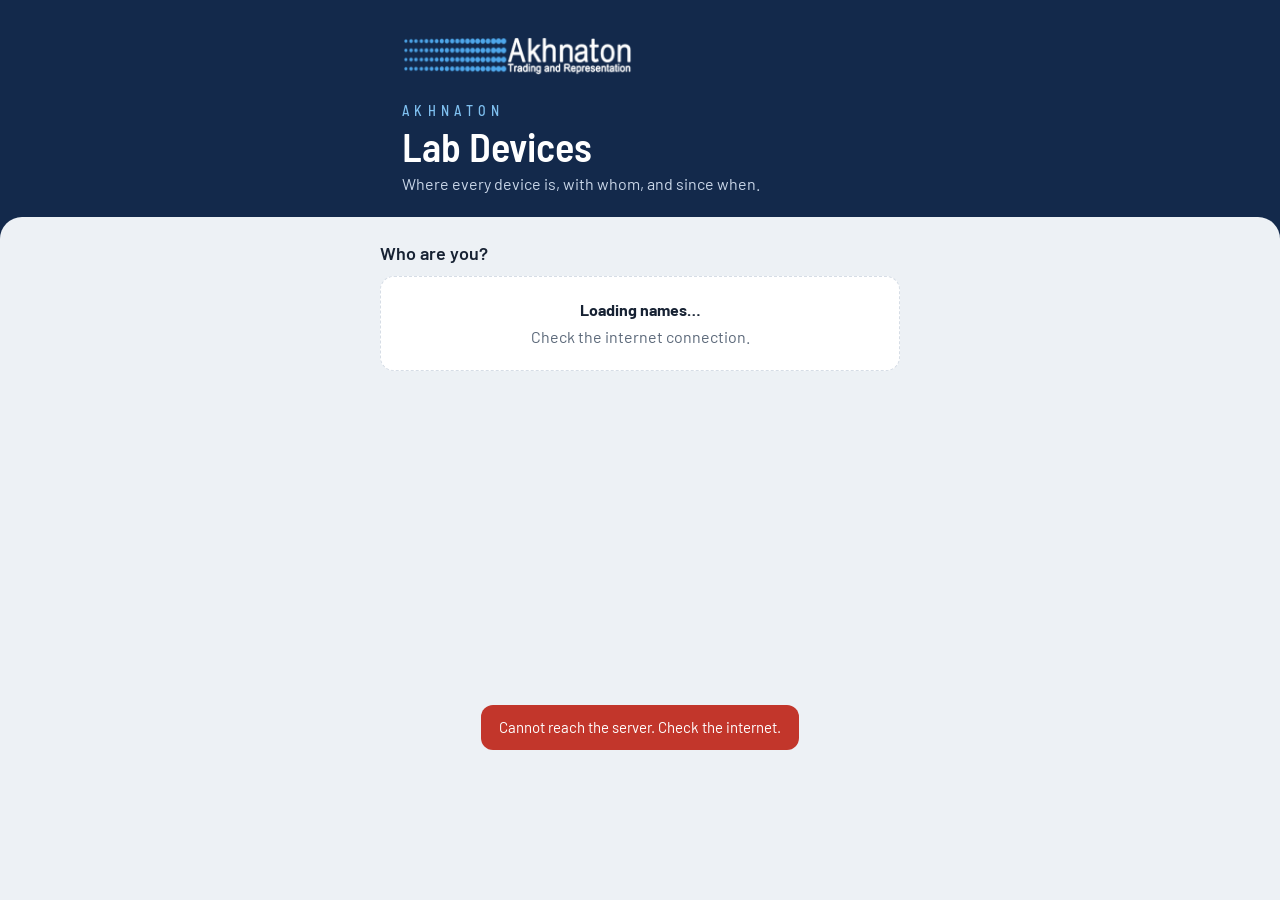
<file: index.html>
<!doctype html>
<html lang="en">
<head>
<meta charset="utf-8">
<meta name="viewport" content="width=device-width, initial-scale=1, viewport-fit=cover">
<title>Akhnaton Devices</title>
<meta name="description" content="Live tracking of Akhnaton calibration lab devices">
<meta name="theme-color" content="#13294B">
<link rel="manifest" href="manifest.webmanifest">
<link rel="icon" href="icon-192.png">
<link rel="apple-touch-icon" href="icon-192.png">
<link rel="preconnect" href="https://fonts.googleapis.com">
<link rel="preconnect" href="https://fonts.gstatic.com" crossorigin>
<link href="https://fonts.googleapis.com/css2?family=Barlow:wght@400;500;600;700&family=Barlow+Semi+Condensed:wght@500;600;700&display=swap" rel="stylesheet">
<link rel="stylesheet" href="app.css?v=41">
</head>
<body>
<div id="app" aria-live="polite"></div>
<div id="sheet-root"></div>
<div id="toast" role="status"></div>
<script src="config.js?v=41"></script>
<script src="https://cdn.onesignal.com/sdks/web/v16/OneSignalSDK.page.js" defer></script>
<script>
window.OneSignalDeferred = window.OneSignalDeferred || [];
OneSignalDeferred.push(async function (OneSignal) {
  await OneSignal.init({
    appId: "2780ba25-098b-49dc-9261-5770b0bfc48c",
    serviceWorkerPath: "OneSignalSDKWorker.js",
    serviceWorkerParam: { scope: "/" },
    notifyButton: { enable: false },
    welcomeNotification: { disable: true }
  });
});
</script>
<script src="core.js?v=41"></script>
<script src="jspdf.umd.min.js" defer></script>
<script src="app.js?v=41"></script>
</body>
</html>
</file>
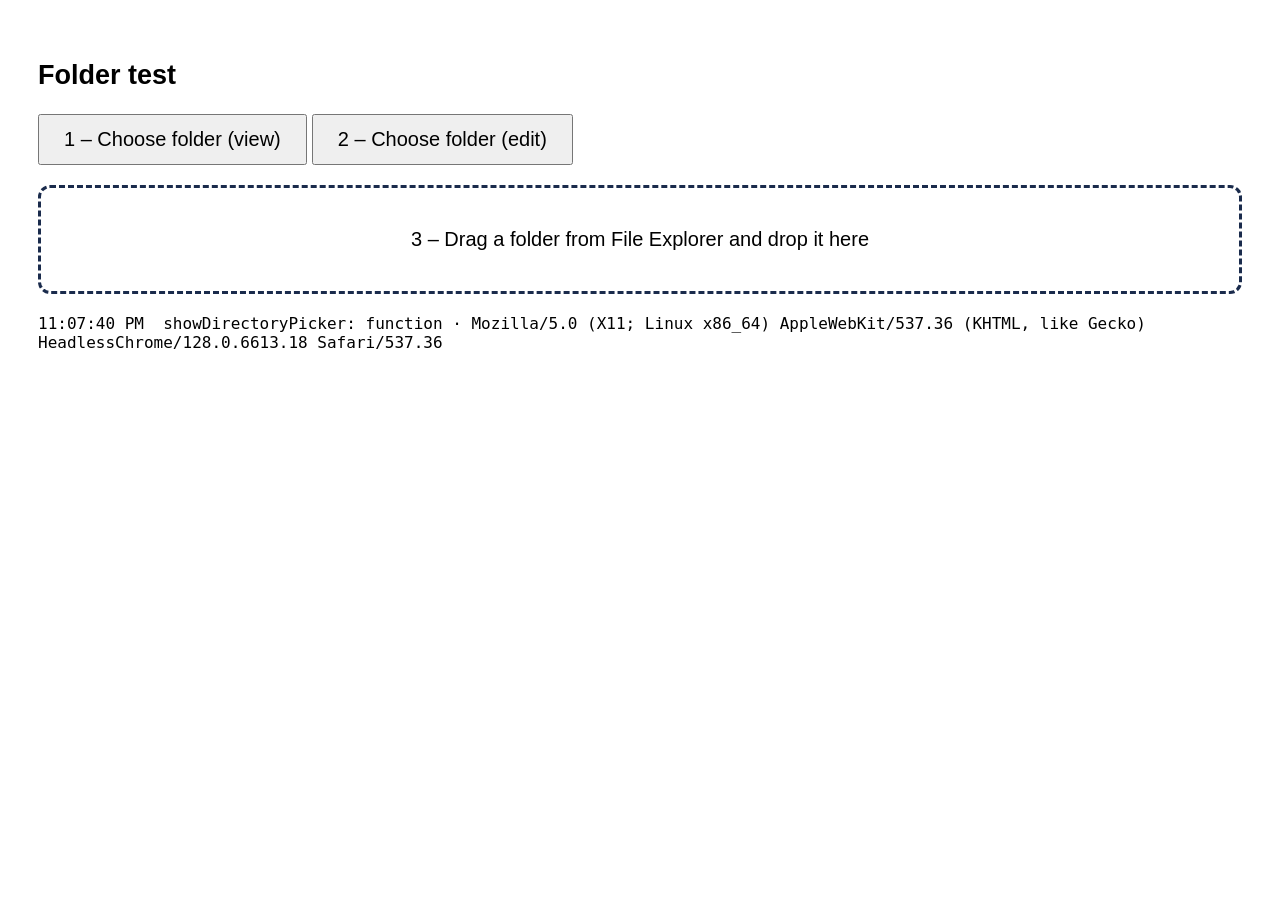
<file: certificates/pick.html>
<!DOCTYPE html><html><head><meta charset="utf-8"><title>Folder test</title><meta name="viewport" content="width=device-width"></head>
<body style="font:18px Segoe UI,sans-serif;padding:30px">
<h2>Folder test</h2>
<button id="b1" style="font-size:20px;padding:12px 24px">1 – Choose folder (view)</button>
<button id="b2" style="font-size:20px;padding:12px 24px">2 – Choose folder (edit)</button>
<div id="dz" style="margin-top:20px;border:3px dashed #1a2b4c;border-radius:12px;padding:40px;text-align:center;font-size:20px">3 – Drag a folder from File Explorer and drop it here</div>
<pre id="o" style="margin-top:20px;font-size:16px;white-space:pre-wrap"></pre>
<script>
var o=document.getElementById('o');function log(t){o.textContent+=new Date().toLocaleTimeString()+'  '+t+'\n';}
log('showDirectoryPicker: '+typeof window.showDirectoryPicker+' · '+navigator.userAgent);
function go(m){log('opening, mode='+m);var t0=Date.now();window.showDirectoryPicker({mode:m}).then(function(h){log('OK: '+h.name+' ('+(Date.now()-t0)+' ms)');var n=0,it=h.entries();(function nx(){it.next().then(function(r){if(r.done||n>=5){log('first entries read: '+n);return;}n++;log('  - '+r.value[0]);nx();});})();}).catch(function(e){log('ERROR '+e.name+': '+e.message+' ('+(Date.now()-t0)+' ms)');});}
document.getElementById('b1').onclick=function(){go('read');};document.getElementById('b2').onclick=function(){go('readwrite');};
var dz=document.getElementById('dz');dz.ondragover=function(e){e.preventDefault();dz.style.background='#e8eefc';};dz.ondragleave=function(){dz.style.background='';};
dz.ondrop=function(e){e.preventDefault();dz.style.background='';var it=e.dataTransfer.items[0];log('dropped, kind='+(it&&it.kind));if(!it||!it.getAsFileSystemHandle){log('no getAsFileSystemHandle');return;}
it.getAsFileSystemHandle().then(function(h){log('handle: '+h.kind+' '+h.name);return h.requestPermission({mode:'readwrite'}).then(function(st){log('edit permission: '+st);var n=0,i2=h.entries();(function nx(){i2.next().then(function(r){if(r.done||n>=5){log('first entries read: '+n);return;}n++;log('  - '+r.value[0]);nx();}).catch(function(x){log('ERROR reading '+x.name+': '+x.message);});})();});}).catch(function(x){log('ERROR '+x.name+': '+x.message);});};
</script></body></html>
</file>
<file: app.css>
:root{
  --navy:#13294B; --navy-2:#1D3A66; --blue:#0B76C5; --blue-soft:#E3F0FA;
  --bg:#EDF1F5; --surface:#FFFFFF; --ink:#172233; --muted:#5B6879; --line:#D6DDE6;
  --office:#1C8A57; --office-soft:#E2F4EA;
  --client:#0B76C5; --client-soft:#E3F0FA;
  --service:#B26F12; --service-soft:#FBEFD9;
  --oos:#7D8796; --oos-soft:#ECEFF3;
  --danger:#C2362B; --danger-soft:#FBE6E3;
  --pending:#6D45C4; --pending-soft:#EEE7FB;
  --r-sm:8px; --r-md:14px; --r-lg:22px;
  --safe-b:env(safe-area-inset-bottom,0px);
  --font:"Barlow",system-ui,-apple-system,"Segoe UI",Roboto,sans-serif;
  --cond:"Barlow Semi Condensed","Barlow",system-ui,sans-serif;
}
*{box-sizing:border-box;-webkit-tap-highlight-color:transparent}
html,body{margin:0;background:var(--bg);color:var(--ink);font-family:var(--font);font-size:16px;line-height:1.4}
body{min-height:100vh;overscroll-behavior-y:contain}
button,input,select,textarea{font:inherit;color:inherit}
button{cursor:pointer}
:focus-visible{outline:3px solid var(--blue);outline-offset:2px}
.sr{position:absolute;width:1px;height:1px;overflow:hidden;clip:rect(0 0 0 0)}
@media (prefers-reduced-motion:reduce){*{animation:none!important;transition:none!important}}

/* ---------- app shell ---------- */
.shell{max-width:720px;margin:0 auto;min-height:100vh;padding-bottom:calc(84px + var(--safe-b))}
.top{background:var(--navy);color:#fff;padding:14px 16px 18px;position:relative}
.top-row{display:flex;align-items:center;gap:12px}
.brand{display:flex;align-items:center;gap:10px;flex:1;min-width:0}
.brand img{height:24px;width:auto;display:block;flex:none}
.bdiv{width:1px;height:28px;background:rgba(255,255,255,.22);flex:none}
.bname{display:flex;flex-direction:column;line-height:1.05;min-width:0}
.bname small{font-family:var(--cond);font-size:10.5px;letter-spacing:.32em;color:#7FC0F0;font-weight:600;text-transform:uppercase}
.bname b{font-family:var(--cond);font-weight:600;font-size:18px;letter-spacing:.01em;white-space:nowrap}
.sync em{display:none}
.sync{padding:0 2px}
.brand{gap:9px}
@media (max-width:370px){.brand img{height:21px}.bname b{font-size:16px}}
.ptitle{font-family:var(--cond);font-size:26px;font-weight:600;margin:14px 0 0;letter-spacing:.01em}
.sync{font-size:13px;color:#B9C8DE;display:flex;align-items:center;gap:6px;white-space:nowrap}
.sync i{width:8px;height:8px;border-radius:50%;background:#3FD08A;display:inline-block}
.sync.off i{background:#F0A23B}
.icon-btn{background:transparent;border:0;color:inherit;width:40px;height:40px;border-radius:50%;display:grid;place-items:center}
.icon-btn:active{background:rgba(255,255,255,.12)}
.hello{margin:16px 0 0;font-size:15px;color:#C9D6E8}
.hello strong{display:block;color:#fff;font-size:24px;font-weight:600;margin-top:2px}

/* status strip */
.strip{display:flex;height:10px;border-radius:5px;overflow:hidden;margin:18px 0 10px;background:rgba(255,255,255,.12)}
.strip span{display:block;height:100%}
.legend{display:grid;grid-template-columns:repeat(4,1fr);gap:6px}
.legend button{background:rgba(255,255,255,.07);border:0;border-radius:var(--r-sm);padding:8px 8px 7px;text-align:left;color:#fff}
.legend button:active{background:rgba(255,255,255,.15)}
.legend .n{font-family:var(--cond);font-size:26px;font-weight:600;line-height:1}
.legend .l{font-size:12.5px;white-space:nowrap;color:#C9D6E8;display:flex;align-items:center;gap:5px;margin-top:3px}
.dot{width:8px;height:8px;border-radius:50%;display:inline-block;flex:none}

main{padding:16px}
.sec{margin:22px 0 10px;display:flex;align-items:baseline;justify-content:space-between;gap:10px}
.sec h2{font-size:18px;font-weight:600;margin:0}
.sec small{color:var(--muted);font-size:14px}
.empty{background:var(--surface);border:1px dashed var(--line);border-radius:var(--r-md);padding:22px 18px;text-align:center;color:var(--muted)}
.empty b{display:block;color:var(--ink);margin-bottom:4px}

/* ---------- the asset tag (signature element) ---------- */
.tag{display:inline-flex;align-items:stretch;border-radius:7px;overflow:hidden;background:#fff;border:1.5px solid var(--navy);flex:none;min-width:58px}
.tag i{width:7px;background:var(--c,var(--office))}
.tag span{font-family:var(--cond);font-weight:700;font-size:21px;letter-spacing:1px;padding:3px 8px 2px 7px;color:var(--navy);line-height:1.15}
.tag.sm{min-width:0}.tag.sm span{font-size:16px;padding:1px 6px 0 5px}.tag.sm i{width:5px}
.tag.xl{border-width:2px;border-radius:10px}.tag.xl i{width:12px}.tag.xl span{font-size:44px;padding:4px 16px 2px 14px;letter-spacing:2px}

/* ---------- cards ---------- */
.site{background:var(--surface);border-radius:var(--r-md);padding:14px 14px 12px;margin-bottom:12px;border:1px solid var(--line);position:relative}
.site:before{content:"";position:absolute;left:0;top:14px;bottom:14px;width:4px;border-radius:0 4px 4px 0;background:var(--c,var(--client))}
.site-h{display:flex;justify-content:space-between;gap:10px;align-items:flex-start}
.site-h h3{margin:0;font-size:17px;font-weight:600;line-height:1.25}
.site-h .cnt{font-family:var(--cond);font-weight:600;font-size:15px;color:var(--muted);white-space:nowrap}
.meta{color:var(--muted);font-size:14px;margin-top:3px}
.meta b{color:var(--ink);font-weight:500}
.chips{display:flex;flex-wrap:wrap;gap:6px;margin-top:10px}
.dchip{display:inline-flex;align-items:center;gap:7px;background:var(--bg);border:0;border-radius:9px;padding:4px 9px 4px 4px;font-size:13.5px;max-width:100%}
.dchip em{font-style:normal;white-space:nowrap;overflow:hidden;text-overflow:ellipsis}
.site-f{display:flex;gap:8px;margin-top:12px}.site-f .btn{white-space:nowrap}.site-f .btn:first-child{flex:1}
.late{color:var(--danger);font-weight:600}

/* ---------- list rows ---------- */
.list{background:var(--surface);border-radius:var(--r-md);border:1px solid var(--line);overflow:hidden}
.row{display:flex;gap:12px;align-items:center;padding:12px 14px;border:0;border-bottom:1px solid var(--line);width:100%;background:transparent;text-align:left}
.row:last-child{border-bottom:0}
.row:active{background:var(--bg)}
.row .t{flex:1;min-width:0}
.row .t b{display:block;font-weight:600;font-size:15.5px;white-space:nowrap;overflow:hidden;text-overflow:ellipsis}
.row .t small{display:block;color:var(--muted);font-size:13.5px;white-space:nowrap;overflow:hidden;text-overflow:ellipsis}
.row .st{font-size:13px;font-weight:600;white-space:nowrap}
.row.sel{background:var(--blue-soft)}
.check{width:24px;height:24px;border-radius:7px;border:2px solid var(--line);flex:none;display:grid;place-items:center;color:#fff}
.row.sel .check{background:var(--blue);border-color:var(--blue)}
.row[disabled]{opacity:.45}

.pill{display:inline-flex;align-items:center;gap:6px;border-radius:999px;padding:3px 10px;font-size:13px;font-weight:600;background:var(--s-bg,var(--office-soft));color:var(--s-fg,var(--office))}
.warn{display:inline-flex;gap:5px;align-items:center;color:var(--danger);font-size:13px;font-weight:600}

/* ---------- search & filters ---------- */
.search{position:relative;margin-bottom:12px}
.search input{width:100%;height:50px;border-radius:var(--r-md);border:1.5px solid var(--line);background:var(--surface);padding:0 14px 0 44px;font-size:16px}
.search input:focus{border-color:var(--blue);outline:0}
.search svg{position:absolute;left:14px;top:15px;color:var(--muted)}
.filters{display:flex;gap:8px;overflow-x:auto;padding-bottom:4px;margin-bottom:12px;scrollbar-width:none}
.filters::-webkit-scrollbar{display:none}
.fbtn{border:1.5px solid var(--line);background:var(--surface);border-radius:999px;padding:7px 14px;font-size:14px;white-space:nowrap;font-weight:500}
.fbtn.on{background:var(--navy);border-color:var(--navy);color:#fff}
.sortbar{display:flex;align-items:center;justify-content:space-between;gap:10px;margin:2px 0 6px}
.sortbar>span{color:var(--muted);font-size:14px}
.sortseg{display:inline-flex;background:var(--line);border-radius:10px;padding:3px;gap:2px}
.sortseg button{border:0;background:transparent;padding:6px 12px;border-radius:8px;font-size:13.5px;font-weight:600;color:var(--muted)}
.sortseg button.on{background:var(--surface);color:var(--navy);box-shadow:0 1px 3px rgba(19,41,75,.15)}
.placesum{display:grid;grid-template-columns:repeat(3,1fr);gap:8px;margin:10px 0 2px}
.placesum button{background:var(--surface);border:1px solid var(--line);border-radius:12px;padding:10px 12px;text-align:left}
.placesum button:active{background:var(--blue-soft)}
.placesum b{display:block;font-family:'Barlow Semi Condensed',sans-serif;font-size:24px;color:var(--navy);line-height:1.1}
.placesum span{font-size:13px;color:var(--muted)}
.sec.place{flex-direction:column;align-items:flex-start;gap:2px}
.sec.place .cnt{display:inline-block;min-width:24px;padding:1px 8px;margin-left:4px;border-radius:999px;background:var(--navy);color:#fff;font-size:13px;font-weight:600;vertical-align:2px;text-align:center}

/* ---------- buttons ---------- */
.btn{border:0;border-radius:12px;height:48px;padding:0 18px;font-weight:600;font-size:16px;display:inline-flex;align-items:center;justify-content:center;gap:8px;background:var(--navy);color:#fff}
.btn:active{transform:translateY(1px)}
.btn.blue{background:var(--blue)}
.btn.ghost{background:var(--surface);color:var(--navy);border:1.5px solid var(--line)}
.btn.danger{background:var(--danger)}
.btn.sm{height:38px;font-size:14.5px;padding:0 13px;border-radius:10px}
.btn.wide{width:100%}
.btn[disabled]{opacity:.45;pointer-events:none}
.fab{position:fixed;right:max(16px,calc(50vw - 344px));bottom:calc(84px + var(--safe-b));height:56px;border-radius:18px;padding:0 20px 0 16px;box-shadow:0 8px 22px rgba(19,41,75,.35);z-index:20;background:var(--blue)}

/* ---------- bottom nav ---------- */
.nav{position:fixed;left:0;right:0;bottom:0;background:var(--surface);border-top:1px solid var(--line);display:flex;justify-content:center;padding-bottom:var(--safe-b);z-index:30}
.nav div{display:flex;max-width:720px;width:100%}
.nav a{flex:1;display:flex;flex-direction:column;align-items:center;gap:2px;padding:9px 0 8px;color:var(--muted);text-decoration:none;font-size:12.5px;font-weight:500;position:relative}
.nav a.on{color:var(--navy)}
.nav a.on:after{content:"";position:absolute;top:0;left:30%;right:30%;height:3px;border-radius:0 0 3px 3px;background:var(--blue)}
.nav .badge{position:absolute;top:5px;left:calc(50% + 6px);background:var(--pending);color:#fff;border-radius:9px;font-size:11px;padding:0 5px;font-weight:700}

/* ---------- sheet (full-screen panel) ---------- */
.sheet-bg{position:fixed;inset:0;background:rgba(10,20,38,.5);z-index:50;display:flex;justify-content:center;align-items:flex-end;animation:fade .18s}
.sheet{background:var(--bg);width:100%;max-width:720px;height:100%;max-height:100%;display:flex;flex-direction:column;animation:up .22s cubic-bezier(.2,.8,.2,1)}
@media (min-width:760px){.sheet{height:92vh;border-radius:var(--r-lg) var(--r-lg) 0 0}}
@keyframes up{from{transform:translateY(40px);opacity:.4}to{transform:none;opacity:1}}
@keyframes fade{from{opacity:0}to{opacity:1}}
.sheet-h{background:var(--surface);border-bottom:1px solid var(--line);display:flex;align-items:center;gap:6px;padding:8px 8px 8px 4px;min-height:60px}
.sheet-h h2{flex:1;margin:0;font-size:18px;font-weight:600}
.sheet-h .step{color:var(--muted);font-size:14px;margin-right:8px}
.sheet-b{flex:1;overflow-y:auto;padding:16px;-webkit-overflow-scrolling:touch}
.sheet-f{background:var(--surface);border-top:1px solid var(--line);padding:12px 16px calc(12px + var(--safe-b));display:flex;gap:10px}
.sheet-f .btn{flex:1}

/* device detail */
.hero{background:var(--surface);border-radius:var(--r-md);border:1px solid var(--line);padding:18px 16px}
.hero h3{font-size:21px;margin:14px 0 2px;font-weight:600;line-height:1.2}
.hero .sub{color:var(--muted);font-size:15px}
.kv{display:grid;grid-template-columns:auto 1fr;gap:6px 14px;margin:0;font-size:15px}
.kv dt{color:var(--muted)}
.kv dd{margin:0;font-weight:500;word-break:break-word}
.box{background:var(--surface);border-radius:var(--r-md);border:1px solid var(--line);padding:14px 16px;margin-top:12px}
.box h4{margin:0 0 10px;font-size:15px;font-weight:600;color:var(--muted)}
.where{font-size:19px;font-weight:600}
.cert{display:flex;align-items:center;gap:14px}
.cert .days{font-family:var(--cond);font-size:34px;font-weight:600;line-height:1}
.cert .days small{display:block;font-family:var(--font);font-size:13px;color:var(--muted);font-weight:500;margin-top:3px}
.actions{display:grid;grid-template-columns:1fr 1fr;gap:10px;margin-top:12px}
.actions .btn{width:100%}
.tl{list-style:none;margin:0;padding:0}
.tl li{position:relative;padding:0 0 14px 22px}
.tl li:before{content:"";position:absolute;left:5px;top:6px;bottom:-6px;width:2px;background:var(--line)}
.tl li:last-child:before{display:none}
.tl li:after{content:"";position:absolute;left:0;top:4px;width:12px;height:12px;border-radius:50%;background:var(--c,var(--blue));border:2px solid var(--surface);box-shadow:0 0 0 1px var(--line)}
.tl b{font-weight:600;font-size:15px}
.tl small{display:block;color:var(--muted);font-size:13.5px}

/* forms */
label.f{display:block;margin-bottom:14px}
label.f>span{display:block;font-size:14px;color:var(--muted);margin-bottom:6px;font-weight:500}
.inp{width:100%;height:48px;border-radius:12px;border:1.5px solid var(--line);background:var(--surface);padding:0 12px;font-size:16px}
textarea.inp{height:88px;padding:10px 12px;resize:vertical}
.inp:focus{border-color:var(--blue);outline:0}
.seg{display:flex;flex-wrap:wrap;gap:8px}
.seg button{border:1.5px solid var(--line);background:var(--surface);border-radius:12px;padding:10px 14px;font-weight:500}
.seg button.on{border-color:var(--blue);background:var(--blue-soft);color:var(--navy)}
.note{background:var(--blue-soft);border-radius:12px;padding:12px 14px;font-size:14.5px;color:var(--navy);margin-bottom:14px}
.note.warnbox{background:var(--danger-soft);color:#7E1F17}
.selbar{position:sticky;top:-16px;z-index:2;background:var(--bg);margin:-16px -16px 12px;padding:12px 16px 4px}
.picked{display:flex;flex-wrap:wrap;gap:6px;min-height:8px}
.picked button{display:inline-flex;align-items:center;gap:6px;border:0;background:var(--navy);color:#fff;border-radius:999px;padding:5px 11px;font-size:14px}

/* login */
.login{min-height:100vh;display:flex;flex-direction:column;background:var(--navy);color:#fff}
.login-top{padding:36px 22px 22px;max-width:520px;width:100%;margin:0 auto}
.login-top img{height:40px;width:auto;display:block}
.login-top h1{font-family:var(--cond);font-size:40px;font-weight:600;margin:28px 0 6px;line-height:1.05}
.login-top h1 small{display:block;font-size:14px;letter-spacing:.38em;text-transform:uppercase;color:#7FC0F0;font-weight:500;margin-bottom:6px}
.login-top p{margin:0;color:#C9D6E8}
.login-card{background:var(--bg);color:var(--ink);flex:1;border-radius:var(--r-lg) var(--r-lg) 0 0;padding:20px 16px 30px}
.login-card>div{max-width:520px;margin:0 auto}
.people{display:grid;grid-template-columns:1fr 1fr;gap:8px}
.people button{background:var(--surface);border:1.5px solid var(--line);border-radius:12px;padding:12px;text-align:left}
.people button small{display:block;color:var(--muted);font-size:12.5px}
.people button.on{border-color:var(--blue);background:var(--blue-soft)}
.pin{display:flex;justify-content:center;gap:14px;margin:18px 0}
.pin i{width:18px;height:18px;border-radius:50%;border:2px solid var(--navy)}
.pin i.f{background:var(--navy)}
.pad{display:grid;grid-template-columns:repeat(3,1fr);gap:10px;max-width:330px;margin:0 auto}
.pad button{height:62px;border-radius:16px;border:0;background:var(--surface);font-size:26px;font-weight:500;font-family:var(--cond);box-shadow:0 1px 0 var(--line)}
.pad button:active{background:var(--blue-soft)}
.shake{animation:shake .35s}
@keyframes shake{25%{transform:translateX(-8px)}50%{transform:translateX(8px)}75%{transform:translateX(-4px)}}

/* toast */
#toast{position:fixed;left:50%;bottom:calc(150px + var(--safe-b));transform:translateX(-50%) translateY(20px);background:var(--ink);color:#fff;padding:12px 18px;border-radius:12px;font-size:15px;opacity:0;pointer-events:none;transition:.2s;z-index:90;max-width:calc(100vw - 32px)}
#toast.on{opacity:1;transform:translateX(-50%)}
#toast.bad{background:var(--danger)}

.done{text-align:center;padding:26px 8px}
.done .ok{width:74px;height:74px;border-radius:50%;background:var(--office);display:grid;place-items:center;margin:8px auto 16px;color:#fff}
.done h3{font-size:23px;margin:0 0 6px}
.done p{color:var(--muted);margin:0 0 18px}
.spin{width:22px;height:22px;border:3px solid rgba(255,255,255,.35);border-top-color:#fff;border-radius:50%;animation:sp .8s linear infinite}
@keyframes sp{to{transform:rotate(360deg)}}
.loading{min-height:100vh;display:grid;place-items:center;background:radial-gradient(ellipse 80% 55% at 50% 42%,#1D3A66 0%,#13294B 72%);color:#fff}
.lz{display:flex;flex-direction:column;align-items:center;text-align:center;padding:24px}
.lz-eye{font-family:var(--cond);font-weight:500;letter-spacing:.42em;font-size:15px;color:#7FC0F0;margin-left:.42em}
.lz-t{font-family:var(--cond);font-weight:600;font-size:52px;line-height:1.05;margin-top:6px}
.lz-rule{display:flex;align-items:center;gap:8px;margin:22px 0 24px}
.lz-rule i{display:block;width:64px;height:2px;background:linear-gradient(90deg,transparent,#4FA8EC)}
.lz-rule i:last-child{background:linear-gradient(90deg,#4FA8EC,transparent)}
.lz-rule b{width:8px;height:8px;border-radius:2px;background:#1C8A57;transform:rotate(45deg)}
.lz img{width:min(250px,70vw)}
.linkbox .url{font-family:var(--cond);font-size:17px;font-weight:600;color:var(--navy);word-break:break-all}
.linkbox .actions{margin-top:10px}.linkbox .actions .btn{width:100%}
.demo{background:#FFF4D6;color:#6A4B00;font-size:13px;text-align:center;padding:6px 10px}

/* device category tiles (pick devices) */
.cats{display:grid;grid-template-columns:1fr 1fr;gap:8px}
.cats button{position:relative;background:var(--surface);border:1.5px solid var(--line);border-radius:14px;padding:14px 12px 12px;text-align:left;min-height:76px}
.cats button:active{background:var(--blue-soft);border-color:var(--blue)}
.cats button b{display:block;font-size:16px;font-weight:600;line-height:1.2;color:var(--navy)}
.cats button small{display:block;color:var(--muted);font-size:13px;margin-top:4px}
.cats button i{display:inline-block;margin-top:6px;font-style:normal;background:var(--blue);color:#fff;border-radius:999px;font-size:11.5px;font-weight:700;padding:1px 7px}
.cats button.none{opacity:.55}
.backcat{display:flex;align-items:center;gap:8px;border:0;background:transparent;color:var(--blue);font-weight:600;font-size:15px;padding:4px 0 10px}
.backcat span{color:var(--ink)}

.sortbar>span{flex:1}
.printbtn{display:inline-flex;align-items:center;gap:5px;border:1.5px solid var(--line);background:var(--surface);color:var(--navy);border-radius:10px;padding:5px 10px;font-size:13.5px;font-weight:600}
.printbtn svg{width:16px;height:16px}
.printbtn:active{background:var(--blue-soft)}

.pushbar{display:flex;align-items:center;gap:12px;background:var(--blue-soft);border:1px solid #bcdcf3;border-radius:var(--r-md);padding:12px 14px;margin-top:4px}
.pushbar div{flex:1}.pushbar b{display:block;color:var(--navy);font-size:15px}.pushbar small{display:block;color:var(--muted);font-size:13px}
.pushbar.off{background:var(--bg);border-color:var(--line)}

/* quantity items */
.qrow{cursor:default}
.stepper{display:inline-flex;align-items:center;border:1.5px solid var(--line);border-radius:12px;overflow:hidden;background:var(--surface);flex:none}
.stepper button{width:40px;height:40px;border:0;background:var(--bg);font-size:22px;font-weight:600;color:var(--navy)}
.stepper button:active{background:var(--blue-soft)}
.stepper input{width:48px;height:40px;border:0;text-align:center;font-family:var(--cond);font-size:18px;font-weight:600;color:var(--navy);background:var(--surface)}
.qn{font-family:var(--cond);font-weight:700;color:var(--blue);font-size:14px;padding-left:5px}
.qn.big{font-size:18px;padding:0 6px}
.qchip{padding:4px 10px 4px 6px}
.cats button.qtile{background:linear-gradient(180deg,#F4F9FE,#fff);border-style:dashed}
.otherbox{margin-top:14px}.orow{display:flex;gap:8px;align-items:center}.orow .inp{height:42px}.orow .btn{flex:none}
.kitrow{display:block}.kitrow .kitwhere{color:var(--client)!important;font-weight:500;white-space:normal!important}

.printbtn.xl{color:#1C7C45;margin-left:-4px}
.sortbar{flex-wrap:nowrap}.sortbar>span{white-space:nowrap;font-size:13px}.sortseg button{white-space:nowrap;padding:6px 10px}

.placesum .ks{background:var(--surface);border:1px solid var(--line);border-radius:12px;padding:10px 12px}
.placesum .ks.out b{color:var(--client)}
.kitnums{display:flex;gap:10px;margin-top:3px;font-size:13.5px;flex-wrap:wrap}
.kitnums em{font-style:normal;color:var(--muted)}
.kitnums em.in{color:var(--office);font-weight:700}.kitnums em.ot{color:var(--client);font-weight:700}
.kbar{display:block;height:6px;border-radius:3px;background:var(--office-soft);margin-top:7px;overflow:hidden}
.kbar i{display:block;height:100%;background:var(--client)}
.nav a{font-size:11.5px}
/* ---- home: data loggers card ---- */
.kitcard{display:block;width:100%;text-align:left;background:var(--surface);border:1px solid var(--line);border-radius:var(--r-md);padding:12px 14px;margin:12px 0 4px;color:var(--ink)}
.kitcard:active{background:var(--blue-soft)}
.kc-h{display:flex;justify-content:space-between;align-items:baseline}
.kc-h b{font-size:16px;color:var(--navy)}
.kc-h span{font-size:13px;color:var(--blue);font-weight:600}
.kc-n{display:grid;grid-template-columns:repeat(3,1fr);gap:8px;margin-top:8px}
.kc-n b{display:block;font-family:'Barlow Semi Condensed',sans-serif;font-size:26px;line-height:1.05;color:var(--navy)}
.kc-n .ot b{color:var(--client)} .kc-n .in b{color:var(--office)}
.kc-n small{font-size:12.5px;color:var(--muted)}
.kc-t{display:flex;flex-wrap:wrap;gap:6px;margin-top:10px}
.kc-t span{font-size:12.5px;background:var(--bg);border:1px solid var(--line);border-radius:999px;padding:3px 9px;color:var(--muted)}
.kc-t span.o{background:var(--client-soft);border-color:transparent;color:var(--navy)}
.kc-t span b{color:var(--client)}
.odrow{border-left:4px solid var(--danger)}
/* ---- transfer select all ---- */
.selall{display:flex;justify-content:space-between;align-items:center;gap:10px;margin:0 0 10px}
.selall span{font-size:14px;color:var(--muted);font-weight:600}
/* ---- jobs & data sheets ---- */
.site.job{cursor:pointer}
.site.job:active{background:var(--blue-soft)}
.jobnums{display:flex;flex-wrap:wrap;gap:6px;margin-top:10px}
.jobnums span{font-size:13px;background:var(--bg);border:1px solid var(--line);border-radius:999px;padding:3px 10px;color:var(--muted)}
.jobnums span b{color:var(--navy)}
.jobnums span.o{background:var(--client-soft);border-color:transparent}
.jobnums span.r{background:var(--danger-soft);border-color:transparent} .jobnums span.r b{color:var(--danger)}
.jobnums span.p{background:var(--pending-soft);border-color:transparent}
.dsb{flex:0 0 auto;font-size:12px;font-weight:700;border-radius:999px;padding:4px 9px;white-space:nowrap;align-self:flex-start}
.dsb.yes{background:var(--office-soft);color:var(--office)}
.dsb.no{background:var(--danger-soft);color:var(--danger)}
.dsb.wait{background:var(--pending-soft);color:var(--pending)}
.row .dsb{margin-right:6px;align-self:center}
.dsrow{display:flex;justify-content:space-between;align-items:center;gap:10px;margin-top:10px;padding-top:10px;border-top:1px dashed var(--line)}
.dsrow>span{font-size:13.5px;color:var(--muted);font-weight:600}
.dsrow .sortseg button.on.no{color:var(--danger)}
.dsrow .sortseg button.on:not(.no){color:var(--office)}
.nav a{font-size:10.5px}
.nav a svg{width:22px;height:22px}
.jbadge{display:inline-block;font-size:12px;font-weight:700;background:var(--blue-soft);color:var(--blue);border-radius:6px;padding:2px 7px}
.inc{margin:0;padding-left:18px;font-size:14px;line-height:1.6;color:var(--ink)}
.row.part{margin-left:22px;border-left:3px solid var(--line)}
.jobnums span.ok{background:var(--office-soft);border-color:transparent;color:var(--office);font-weight:700}
.sethead{display:flex;justify-content:space-between;align-items:center;gap:8px;padding:10px 4px 4px;font-weight:700;color:var(--navy);font-size:14px}
.sethead small{color:var(--muted);font-weight:500}
/* ---- folding sets ---- */
.set{border-bottom:1px solid var(--line)}
.set:last-child{border-bottom:0}
.sethd{display:flex;align-items:center;gap:6px;padding-right:10px}
.setbtn{flex:1;min-width:0;display:flex;gap:12px;align-items:center;padding:12px 14px;border:0;background:transparent;text-align:left;color:inherit;font:inherit;cursor:pointer}
.setbtn:active{background:var(--bg)}
.setbtn .t{flex:1;min-width:0}
.setbtn .t b{display:block;font-weight:700;font-size:15.5px;color:var(--navy);white-space:nowrap;overflow:hidden;text-overflow:ellipsis}
.setbtn .t small{display:block;color:var(--muted);font-size:13.5px;white-space:nowrap;overflow:hidden;text-overflow:ellipsis}
.setico{flex:none;min-width:58px;height:34px;border-radius:7px;background:var(--blue-soft);color:var(--blue);font-weight:800;font-size:15px;display:inline-flex;align-items:center;justify-content:center;border:1.5px solid var(--blue)}
.chev{flex:none;width:26px;height:26px;border-radius:50%;background:var(--bg);color:var(--navy);display:inline-flex;align-items:center;justify-content:center;font-size:20px;font-weight:700;line-height:1;transition:transform .2s}
.set.open .chev{transform:rotate(90deg);background:var(--blue-soft);color:var(--blue)}
.set.open>.sethd{background:var(--blue-soft)}
.setbody{display:none;background:var(--bg);border-top:1px solid var(--line)}
.set.open .setbody{display:block}
.setbody .row{padding-left:26px;border-left:4px solid var(--blue-soft)}
.setbody .row:last-child{border-bottom:0}
.sethd .setall{flex:none}
/* full names, no "…" */
.row .t b,.row .t small,.setbtn .t b,.setbtn .t small{white-space:normal;overflow:visible;text-overflow:clip;overflow-wrap:anywhere}
.rng{display:inline-block;font-weight:700;font-size:13px;color:var(--blue);background:var(--blue-soft);border-radius:6px;padding:1px 7px;margin-left:4px;white-space:nowrap;vertical-align:1px}
.devcats{margin-top:6px}
.devcats button{min-height:96px}
.cmini{display:flex;flex-wrap:wrap;gap:5px;margin-top:8px}
.cmini em{font-style:normal;font-size:12px;font-weight:700;border-radius:999px;padding:2px 8px}
.cmini em.in{background:var(--office-soft);color:var(--office)}
.cmini em.out{background:var(--client-soft);color:var(--client)}
.cmini em.bad{background:var(--danger-soft);color:var(--danger)}
.hero h3 .rng{font-size:14px}
.sortbar{flex-wrap:wrap;row-gap:8px}
.sortbar .sortseg{margin-left:auto}
/* ---- device views: tiles / grid / details ---- */
.viewbar{display:flex;gap:6px;margin:4px 0 8px}
.viewbar button{flex:1;display:flex;align-items:center;justify-content:center;gap:6px;border:1.5px solid var(--line);background:var(--surface);border-radius:12px;padding:9px 6px;font:inherit;font-size:14px;font-weight:600;color:var(--muted)}
.viewbar button i{font-style:normal;font-size:17px;line-height:1}
.viewbar button.on{border-color:var(--navy);background:var(--navy);color:#fff}
.sec.cat{margin:26px 0 12px;padding-bottom:8px;border-bottom:2px solid var(--line)}
.sec.cat h2{display:flex;align-items:center;gap:10px;font-size:21px;font-weight:700;color:var(--navy)}
.sec.cat .cnt{display:inline-flex;align-items:center;justify-content:center;min-width:30px;height:30px;padding:0 8px;border-radius:999px;background:var(--navy);color:#fff;font-size:14px;font-weight:700}
.devcats button{padding-top:16px}
.devcats button b{padding-right:34px;font-size:17px}
.tcnt{position:absolute;top:12px;right:12px;display:inline-flex;align-items:center;justify-content:center;min-width:30px;height:30px;padding:0 7px;border-radius:999px;background:var(--navy);color:#fff;font-size:14px;font-weight:700}
.dgrid{display:grid;grid-template-columns:1fr 1fr;gap:10px}
.dcard{display:flex;flex-direction:column;align-items:flex-start;gap:5px;text-align:left;background:var(--surface);border:1px solid var(--line);border-top:4px solid var(--st);border-radius:14px;padding:12px;min-height:128px;font:inherit;color:inherit;min-width:0}
.dcard:active{background:var(--bg)}
.dcard b{font-size:15px;font-weight:600;line-height:1.25;overflow-wrap:anywhere}
.dcard b .rng{margin:4px 0 0;display:table}
.dcard small{color:var(--muted);font-size:12.5px;overflow-wrap:anywhere}
.dcard .dst{margin-top:auto;font-size:12.5px;font-weight:700;color:var(--st)}
.dcard .warn{font-size:12px}
.dgrid .set{grid-column:1/-1;background:var(--surface);border:1px solid var(--line);border-radius:14px;overflow:hidden}
.dgrid .set.open .setbody{display:grid;grid-template-columns:1fr 1fr;gap:8px;padding:10px}
.dgrid .setbody .dcard{min-height:110px}
button.ks{text-align:left;font:inherit;cursor:pointer}
button.ks.out{border-color:var(--client);background:var(--client-soft)}
.kitnums button.ot{border:0;background:var(--client-soft);color:var(--client);font:inherit;font-weight:700;border-radius:999px;padding:1px 9px;cursor:pointer}
.kc-n .ot[data-kwhere]{cursor:pointer;border-radius:10px;background:var(--client-soft)}
.jclosed{color:var(--muted);background:var(--bg);border-radius:6px;padding:0 6px}
.jfbar{display:flex;gap:8px;margin:2px 0 8px}
.jfbox{display:grid;grid-template-columns:1fr 1fr;gap:10px;margin-top:0}
.jfbox .f{margin:0}
.jfbox select{width:100%}
@media (max-width:420px){.jfbox{grid-template-columns:1fr}}
.htiles{display:grid;grid-template-columns:1fr 1fr;gap:10px}
.hgrid{display:grid;grid-template-columns:1fr;gap:10px}
.htile{position:relative;display:flex;flex-direction:column;align-items:flex-start;gap:3px;text-align:left;background:var(--surface);border:1.5px solid var(--line);border-left:5px solid var(--client);border-radius:14px;padding:12px 12px 12px 12px;font:inherit;color:inherit;min-height:104px;min-width:0}
.htile:active{background:var(--blue-soft)}
.htile b{font-size:16px;font-weight:700;color:var(--navy);line-height:1.2;padding-right:36px;overflow-wrap:anywhere}
.htile small{color:var(--muted);font-size:12.5px;overflow-wrap:anywhere}
.htile small b{font-size:12.5px;padding:0;color:var(--ink)}
.htile small.lt{color:var(--danger);font-weight:700}
.htile.late{border-left-color:var(--danger)}
.htile.closed{border-left-color:var(--muted);opacity:.85}
.htile.wide{min-height:0}
.htile .cmini{margin-top:6px}
.cmini em{background:var(--bg);color:var(--muted)}
.jsearch{margin:4px 0 12px;padding:14px}
.jsh{display:flex;justify-content:space-between;align-items:center;margin-bottom:10px}
.jsh b{font-size:16px;color:var(--navy)}
.jfgrid{display:grid;grid-template-columns:1fr 1fr;gap:10px}
.jfgrid .f{margin:0;min-width:0}
.jfgrid .inp{width:100%;min-width:0}
.jsin{position:relative}
.jsin .inp{padding-right:34px}
.jsx{position:absolute;right:6px;top:50%;transform:translateY(-50%);border:0;background:var(--bg);color:var(--muted);width:24px;height:24px;border-radius:50%;font-size:12px}
.jsq{display:flex;flex-wrap:wrap;gap:6px;margin-top:10px}
.jsq .fbtn{padding:5px 11px;font-size:13px}
/* brand + model under the device code */
.tagw{display:inline-flex;flex-direction:column;align-items:center;gap:3px;flex:none;max-width:96px}
.tagw .tb{font-size:10.5px;line-height:1.15;color:var(--muted);font-weight:600;text-align:center;text-transform:uppercase;letter-spacing:.2px;overflow-wrap:anywhere;max-width:96px}
.tagw.sm{max-width:74px}.tagw.sm .tb{font-size:9px;max-width:74px}
.dchip .tagw{flex-direction:row;gap:5px;max-width:none}.dchip .tagw .tb{text-align:left;max-width:90px}
/* loading ball */
#loadov{position:fixed;inset:0;z-index:9999;display:none;align-items:center;justify-content:center;background:rgba(19,41,75,.18);pointer-events:all}
#loadov.on{display:flex}
#loadov .lbox{display:flex;flex-direction:column;align-items:center;gap:10px;background:var(--surface);border-radius:18px;padding:20px 26px;box-shadow:0 10px 30px rgba(19,41,75,.25);font-weight:600;color:var(--navy)}
#loadov .lball{width:44px;height:44px;border-radius:50%;border:5px solid var(--blue-soft);border-top-color:var(--blue);animation:lspin .8s linear infinite}
@keyframes lspin{to{transform:rotate(360deg)}}
/* kept elsewhere fold */
.awayf{margin-top:18px;border:1.5px dashed var(--line);border-radius:14px;background:var(--surface);overflow:hidden}
.awayb{width:100%;display:flex;align-items:center;gap:10px;border:0;background:transparent;padding:13px 14px;font:inherit;font-weight:600;color:var(--muted);text-align:left}
.awayb span:first-child{flex:1}
.awayb .tcnt{position:static;background:var(--muted)}
.awayf.open .chev{transform:rotate(90deg)}
.awayl{display:none;padding:0 10px 10px}
.awayf.open .awayl{display:block}
a.tel{color:var(--blue);font-weight:700;text-decoration:none;white-space:nowrap}
/* brand + model beside the code, small, not under it */
.tagw{flex-direction:row;align-items:center;gap:5px;max-width:132px}
.tagw .tb{font-size:9.5px;line-height:1.1;text-align:left;max-width:66px;letter-spacing:0;display:-webkit-box;-webkit-line-clamp:3;-webkit-box-orient:vertical;overflow:hidden}
.tagw.sm{max-width:120px}.tagw.sm .tb{font-size:8.5px;max-width:60px}
.dcard .tagw{max-width:none}.dcard .tagw .tb{max-width:110px;font-size:10px}
.jstog{display:flex;align-items:center;gap:8px;margin:0 0 10px}
.jsbtn{display:inline-flex;align-items:center;gap:7px;border:1.5px solid var(--line);background:var(--surface);color:var(--navy);border-radius:999px;padding:7px 14px 7px 11px;font:inherit;font-size:14px;font-weight:600}
.jsbtn svg{width:17px;height:17px}
.jsbtn.on{border-color:var(--blue);color:var(--blue);background:var(--blue-soft)}
.jsbtn em{font-style:normal;background:var(--blue);color:#fff;border-radius:999px;font-size:12px;min-width:20px;height:20px;display:inline-flex;align-items:center;justify-content:center;padding:0 6px}
.gsearch{margin:0 0 10px}
.gbar{display:flex;align-items:center;gap:8px;background:var(--surface);border:1.5px solid var(--line);border-radius:999px;padding:4px 6px 4px 14px;box-shadow:0 1px 3px rgba(19,41,75,.06)}
.gbar:focus-within{border-color:var(--blue)}
.gbar svg{width:18px;height:18px;flex:none;color:var(--muted)}
.gbar input{flex:1;min-width:0;border:0;outline:0;background:transparent;font:inherit;font-size:15.5px;padding:8px 0;color:var(--ink)}
.gbar select{flex:none;border:0;background:var(--bg);border-radius:999px;padding:8px 10px;font:inherit;font-size:13.5px;font-weight:600;color:var(--navy);max-width:118px}
.gsub{display:flex;flex-wrap:wrap;align-items:center;gap:6px;margin-top:8px}
.gsub select{border:1px solid var(--line);background:var(--surface);border-radius:999px;padding:5px 10px;font:inherit;font-size:13px;color:var(--muted)}
.gsub select.on{border-color:var(--blue);color:var(--blue);background:var(--blue-soft);font-weight:600}
.gchip{display:inline-flex;align-items:center;gap:5px;background:var(--blue-soft);color:var(--navy);border-radius:999px;padding:4px 4px 4px 11px;font-size:13px}
.gchip b{font-weight:700}
.gchip button{border:0;background:rgba(19,41,75,.08);width:20px;height:20px;border-radius:50%;font-size:10px;color:var(--navy)}
.gadd,.gclear{border:0;background:transparent;font:inherit;font-size:13px;font-weight:700;color:var(--blue);padding:5px 6px}
.gclear{color:var(--muted)}
.gbar input::-webkit-calendar-picker-indicator{display:none!important;opacity:0}

/* ===== fixed top bar – the same bar as Akhnaton Certificates ===== */
#tbar{position:fixed;top:0;left:0;right:0;z-index:45;background:#13294B;color:#fff;box-shadow:0 2px 10px rgba(19,41,75,.18);font-family:Barlow,system-ui,sans-serif}
#tbar .tbin{display:flex;align-items:center;gap:2px;height:52px;padding:0 10px;max-width:1500px;margin:0 auto}
#tbar button{font:inherit;color:inherit;background:none;border:0;cursor:pointer}
.tbb{display:inline-flex;align-items:center;gap:6px;height:36px;padding:0 10px;border-radius:9px;font-size:14px!important;font-weight:600!important;white-space:nowrap;transition:background .12s;position:relative}
#tbar .tbb:hover,#tbar .tbhome:hover{background:rgba(255,255,255,.12)}
#tbar .tbb.cur{background:rgba(255,255,255,.18);box-shadow:inset 0 -3px 0 #7FC0F0}
.tbb.ic{width:36px;padding:0;justify-content:center}
.tbb svg{width:18px;height:18px;flex:none}
.tbb em{font-style:normal;font-size:11.5px;background:rgba(255,255,255,.2);border-radius:999px;padding:1px 7px}
.tbb em.tbpend{background:var(--pending);color:#fff}
.tbhome{display:inline-flex;align-items:center;gap:10px;height:40px;padding:0 10px 0 6px;border-radius:9px}
.tbhome:hover{background:rgba(255,255,255,.1)}
.tbhome img{height:22px}.tbhome span{font-weight:700;font-size:15.5px;padding-left:10px;border-left:1px solid rgba(255,255,255,.3)}
.tbtools{display:flex;align-items:center;gap:2px;margin-left:10px;padding-left:10px;border-left:1px solid rgba(255,255,255,.2)}
.tbsp{flex:1}
.tbchip{display:inline-flex;align-items:center;gap:6px;height:28px;padding:0 11px;border-radius:999px;background:rgba(255,255,255,.1);font-size:12.5px!important;font-weight:600!important;margin:0 3px;white-space:nowrap}
.tbchip i{width:8px;height:8px;border-radius:50%;background:#3DDC84}
.tbchip.off i{background:#F0B429}
.tbme{gap:7px}.tbme b{width:26px;height:26px;border-radius:50%;background:#fff;color:#13294B;display:inline-flex;align-items:center;justify-content:center;font-size:13px}
#tbMenu{position:absolute;right:12px;top:58px;background:#fff;color:#1b2d52;border:1px solid #c9d6ea;border-radius:14px;box-shadow:0 14px 34px rgba(19,41,75,.25);padding:8px;min-width:240px}
#tbMenu .tbmh{padding:8px 10px 10px;border-bottom:1px solid #e3e9f2;margin-bottom:4px}#tbMenu .tbmh b{display:block;font-size:15px}#tbMenu .tbmh small{color:#5b6b82}
#tbMenu button{display:flex;align-items:center;gap:10px;width:100%;text-align:left;padding:9px 10px;border-radius:8px;font-size:14px;font-weight:600;color:#1b2d52}
#tbMenu button svg{color:#5b6b82}
#tbMenu button:hover{background:#EEF3F9}
body.hasTb{padding-top:52px}
body.hasTb .nav{display:none}
body.hasTb .top .top-row{display:none}
body.hasTb .top{padding-top:10px}
body.hasTb .top .ptitle{margin-top:4px}
body.hasTb .shell{padding-bottom:calc(96px + var(--safe-b))}
body.hasTb .fab{bottom:calc(22px + var(--safe-b))}
body.hasTb #toast{bottom:calc(92px + var(--safe-b))}
body.hasTb .selbar{top:36px}
@media (max-width:980px){.tbtools .tbb span,.tbchip span{display:none}.tbtools .tbb{width:40px;padding:0;justify-content:center}.tbchip{width:28px;padding:0;justify-content:center}
 .tbtools .tbb em.tbpend{position:absolute;top:1px;right:0;padding:0 5px;font-size:10.5px}}
@media (max-width:600px){.tbhome span,.tbme span,.tbme svg{display:none}.tbtools{margin-left:2px;padding-left:2px;border:0;flex:1;justify-content:space-around}.tbsp{display:none}
 #tbar .tbin{padding:0 4px;gap:0}.tbb.ic{width:32px}.tbtools .tbb{width:38px}#tbar .rfbtn,#tbar [data-tb="out"].ic,#tbar .tbchip{display:none}
 .tbhome{padding:0 4px}.tbhome img{height:18px}#tbMenu{right:6px;left:6px;min-width:0;width:auto}}
</file>
